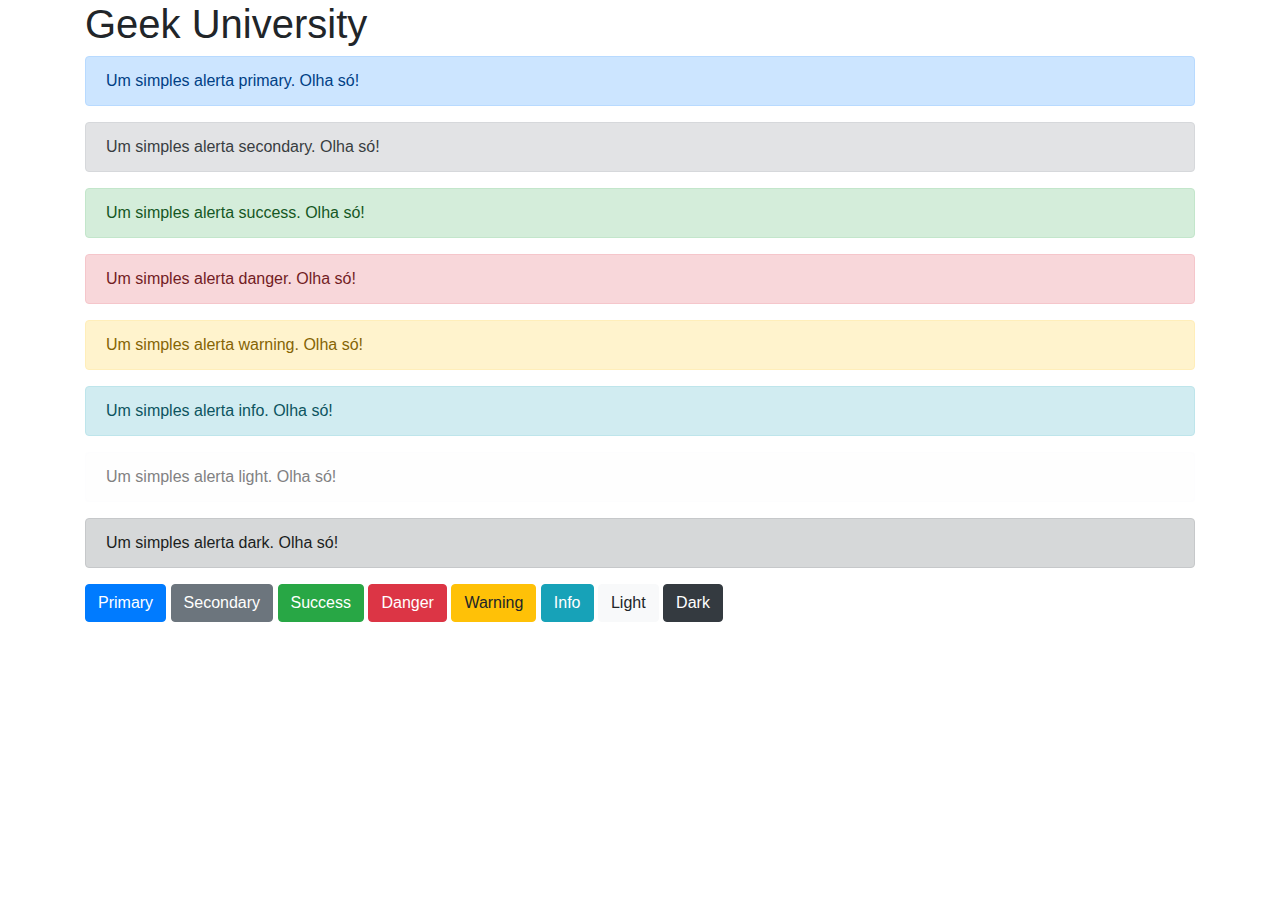
<file: Frameworks/index.html>
<!DOCTYPE html>
<html>
<head>
	<title>Geek University - Frameworks</title>
	<meta charset="utf-8">

	<link rel="stylesheet" href="https://stackpath.bootstrapcdn.com/bootstrap/4.1.3/css/bootstrap.min.css" >
</head>
<body>
	<div class="container">
		<h1> Geek University</h1>
	</div>

	<div class = 'container'>
		<div class="alert alert-primary" role="alert">
		  Um simples alerta primary. Olha só!
		</div>
		<div class="alert alert-secondary" role="alert">
		  Um simples alerta secondary. Olha só!
		</div>
		<div class="alert alert-success" role="alert">
		  Um simples alerta success. Olha só!
		</div>
		<div class="alert alert-danger" role="alert">
		  Um simples alerta danger. Olha só!
		</div>
		<div class="alert alert-warning" role="alert">
		  Um simples alerta warning. Olha só!
		</div>
		<div class="alert alert-info" role="alert">
		  Um simples alerta info. Olha só!
		</div>
		<div class="alert alert-light" role="alert">
		  Um simples alerta light. Olha só!
		</div>
		<div class="alert alert-dark" role="alert">
		  Um simples alerta dark. Olha só!
		</div>
	</div>

	<div class ="container">
			<button type="button" class="btn btn-primary">Primary</button>
			<button type="button" class="btn btn-secondary">Secondary</button>
			<button type="button" class="btn btn-success">Success</button>
			<button type="button" class="btn btn-danger">Danger</button>
			<button type="button" class="btn btn-warning">Warning</button>
			<button type="button" class="btn btn-info">Info</button>
			<button type="button" class="btn btn-light">Light</button>
			<button type="button" class="btn btn-dark">Dark</button>
	</div>

<script src="https://code.jquery.com/jquery-3.3.1.slim.min.js"></script>
<script src="https://cdnjs.cloudflare.com/ajax/libs/popper.js/1.14.3/umd/popper.min.js"></script>
<script src="https://stackpath.bootstrapcdn.com/bootstrap/4.1.3/js/bootstrap.min.js"></script>


</body>
</html>
</file>
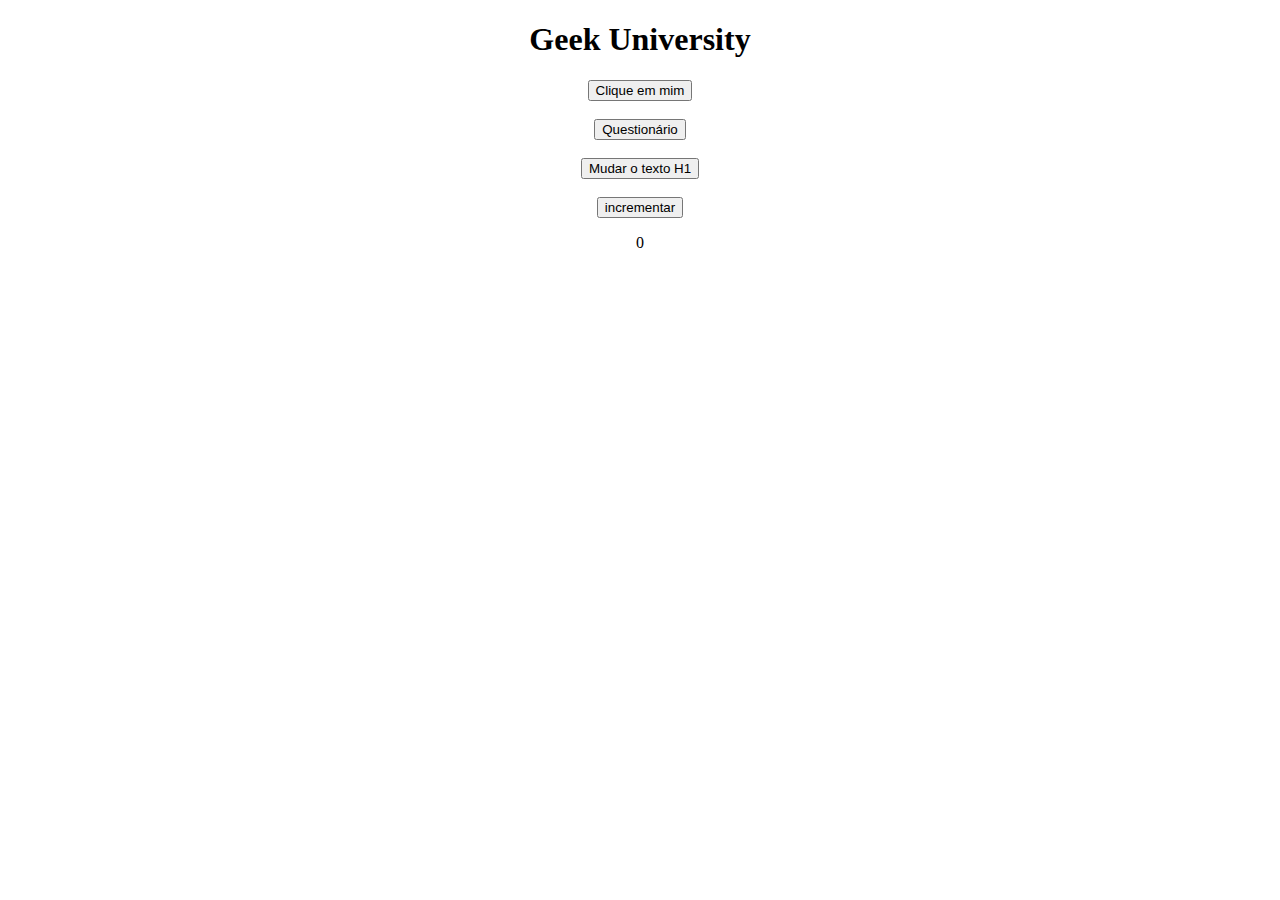
<file: JS/index.html>
<!DOCTYPE html>
<html>
<head>
	<title>Geek University - JavaScript</title>
	<meta charset="utf-8">
</head>
<body>
	<center>
		<h1> Geek University</h1>
		<button onclick="gritar();">Clique em mim</button>

	<br></br>
	<button onclick ="perguntar();">Questionário </button>

	<br></br>
	<button onclick = "mudar_texto();">Mudar o texto H1</button>

	<br></br>
	<button onclick = "incrementar();">incrementar</button>
	<p id ="p1">0</p>

	</center>

	<script type="text/javascript" src= "script.js"></script>
</body>
</html>
</file>
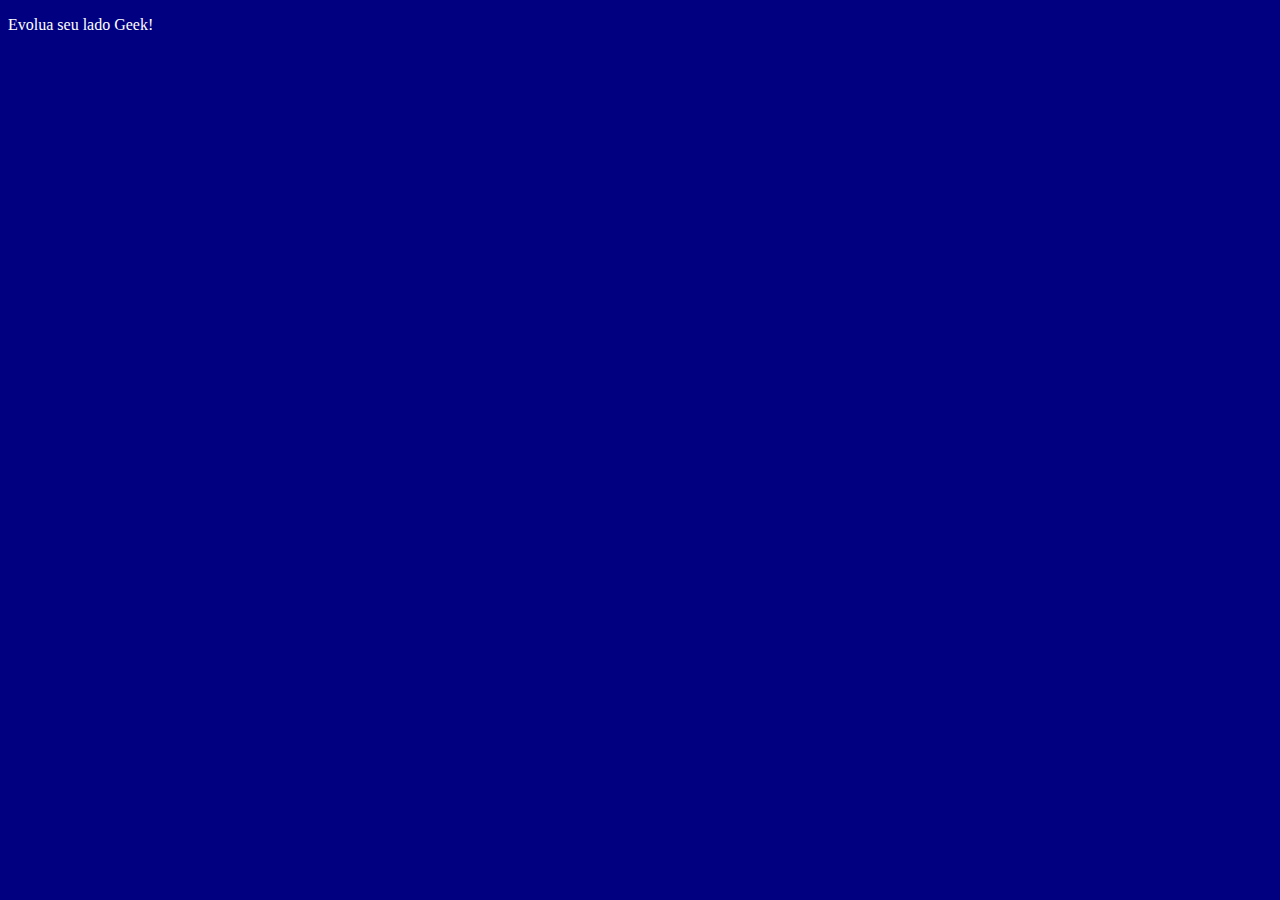
<file: CSS/Pagina 1 .html>
<!DOCTYPE html>
<html>
<head>
	<title>Geek University - CSS</title>
	<meta charset = 'utf-8'>
	<style type="text/css">
		body {
			background: navy;
			color: #ffffff;
		}

	</style>
</head>
<body>
	<p>Evolua seu lado Geek!</p>
</body>
</html>
</file>
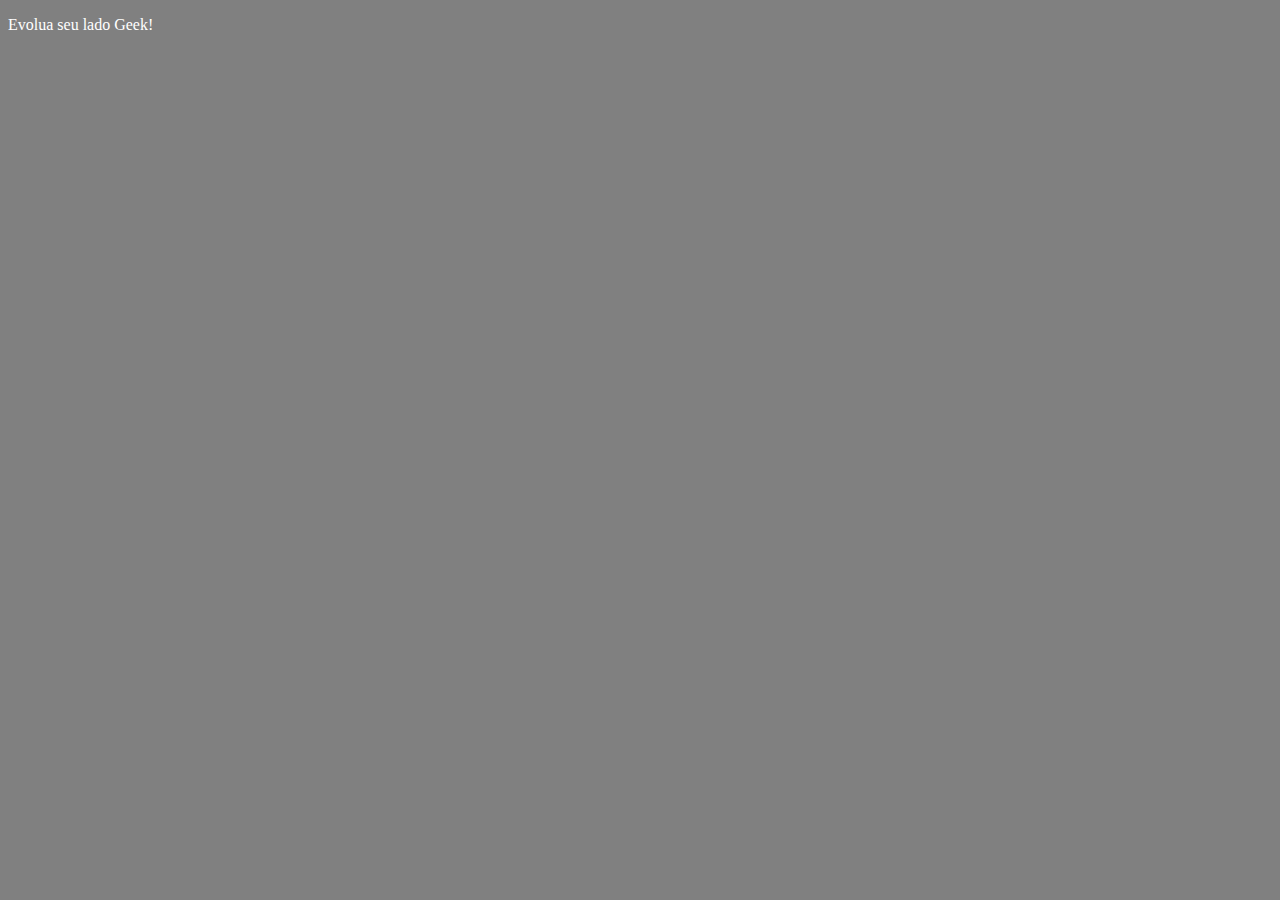
<file: CSS/Pagina2.html>
<!DOCTYPE html>
<html>
<head>
	<title>Geek University - CSS Externo</title>
	<meta charset = "utf-8">
	<link rel = "stylesheet" type="text/CSS" href="estilos.css">
</head>
<body>
	<p> Evolua seu lado Geek!</p>

</body>
</html>
</file>
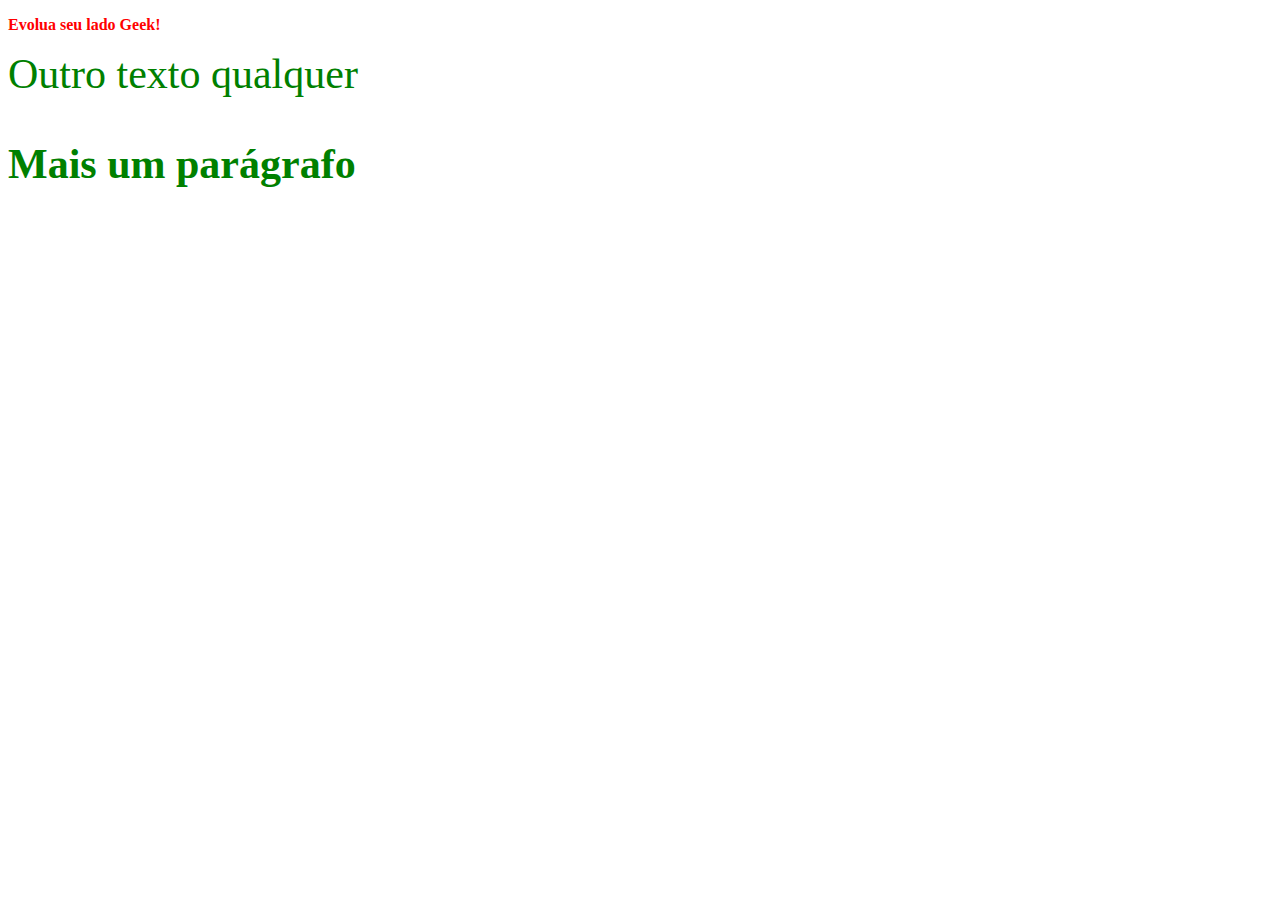
<file: CSS/Pagina3.html>
<!DOCTYPE html>
<html>
<head>
	<title>Geek University - Uso do CSS - Tag</title>
	<meta charset = "utf-8">
	<link rel="stylesheet" type="text/css" href="estilos2.css">
</head>
<body>
	<p> Evolua seu lado Geek!</p>

	<spam class="verde">Outro texto qualquer</spam>
	<p class="verde">Mais um parágrafo</p>

</body>
</html>
</file>
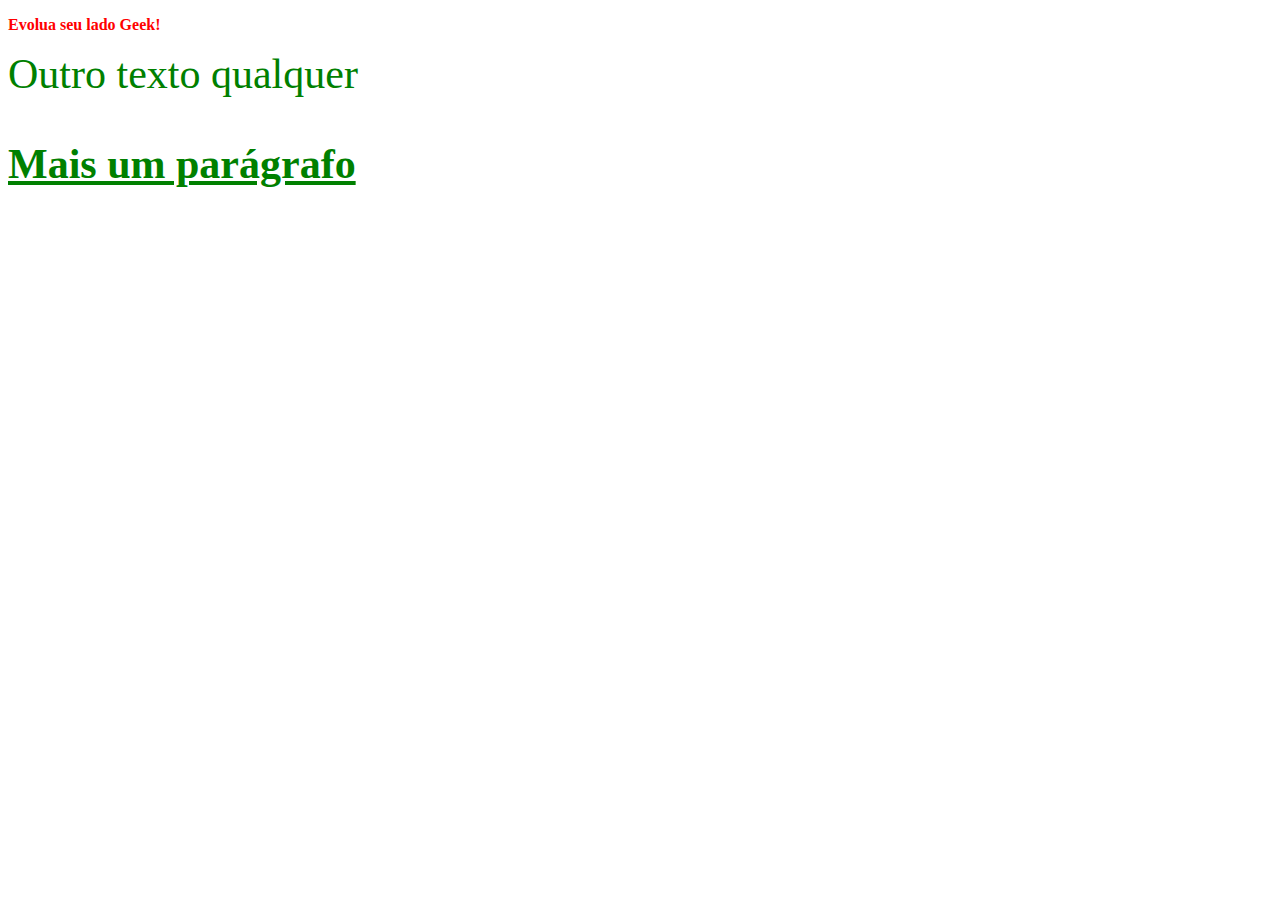
<file: CSS/Pagina4.html>
<!DOCTYPE html>
<html>
<head>
	<title>Geek University - Uso do CSS - ID</title>
	<meta charset = "utf-8">
	<link rel="stylesheet" type="text/css" href="estilos3.css">
</head>
<body>
	<p> Evolua seu lado Geek!</p>

	<spam class="verde">Outro texto qualquer</spam>
	<p id = "p2" class="verde">Mais um parágrafo</p>

</body>
</html>
</file>
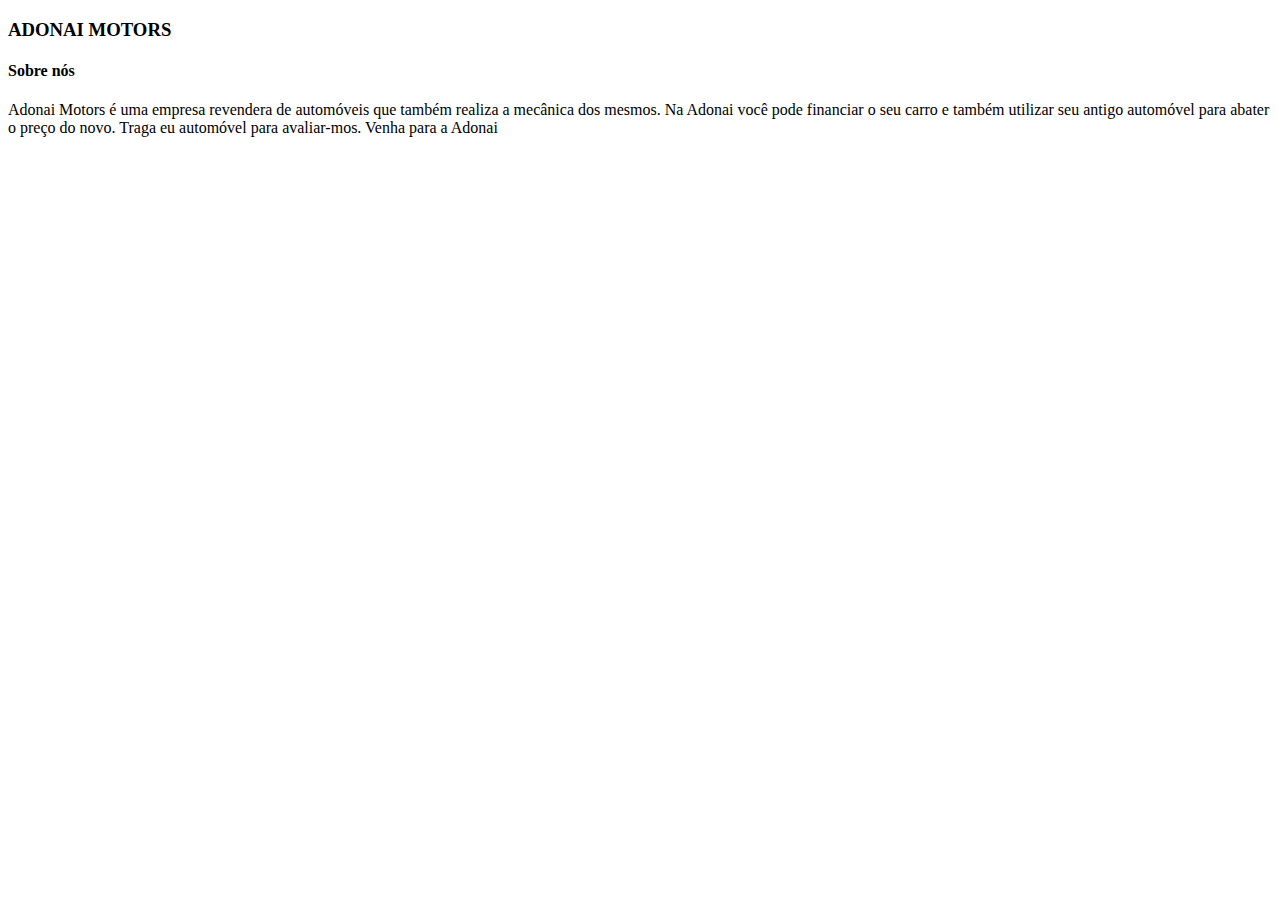
<file: HTML/Adonai.html>
<!DOCTYPE html>
<html>
<head>
	<title>Adonai Motors - HOME</title>
	<meta charset = "UTF-8"
</head>
<body>

</head>
<body>
	<h3> <strong> ADONAI MOTORS </strong></h3>
	<h4> Sobre nós</h4>
		<p>Adonai Motors é uma empresa revendera de automóveis que também realiza a mecânica dos mesmos. 
		Na Adonai você pode financiar o seu carro e também utilizar seu antigo automóvel para abater o preço do novo.
		Traga eu automóvel para avaliar-mos. 
		<stron> Venha para a Adonai</stron></p>

</body>
</html>
</file>
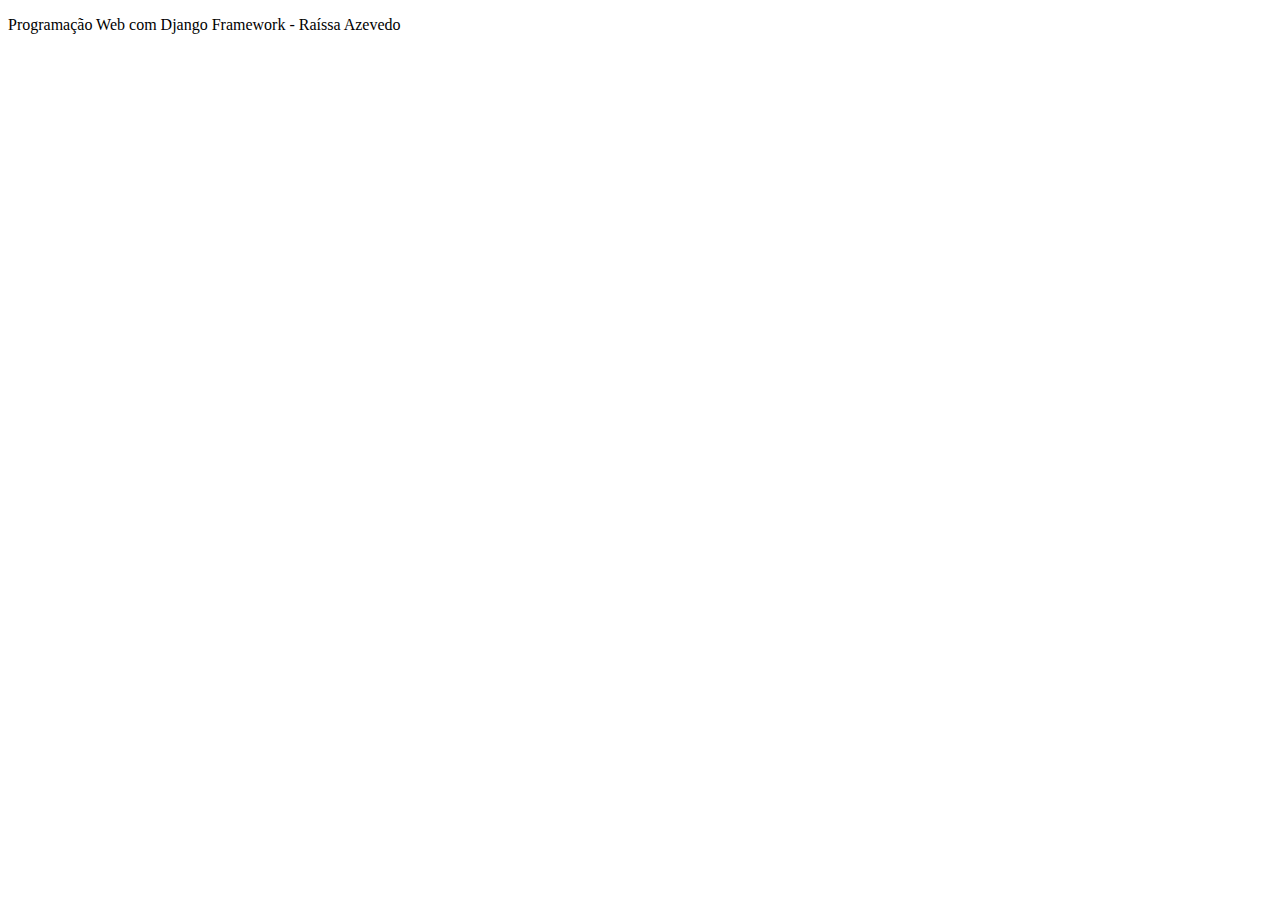
<file: HTML/Pagina 1.html>
<!DOCTYPE html>
<html>
<head>
	<meta charset = "UTF-8">
	<title> Geek University - HTML1 </title>
	<meta charset = "UTF-8"
</head>
<body>
	<p> Programação Web com Django Framework - Raíssa Azevedo</p>
</body>
</html>
</file>
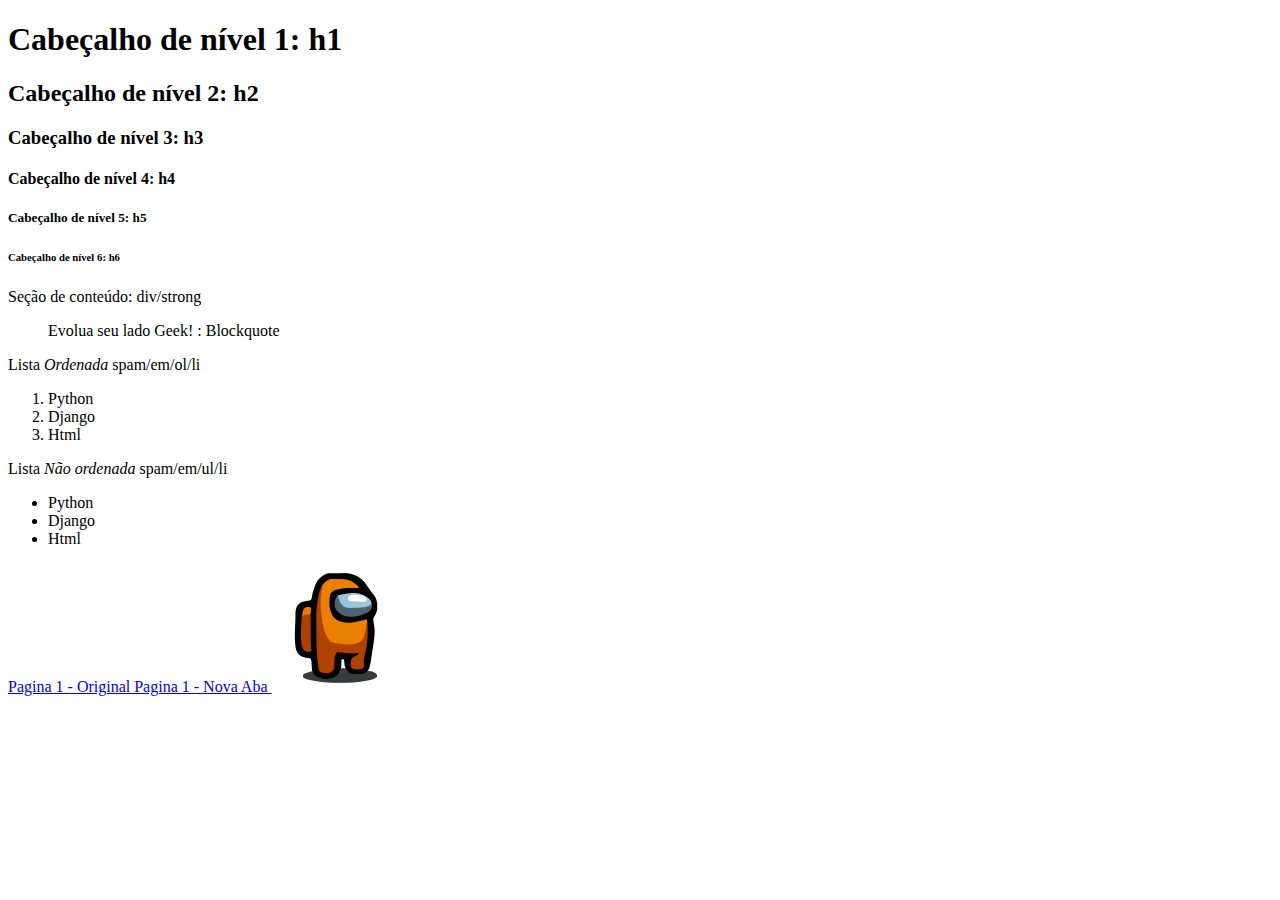
<file: HTML/Pagina 2.html>
<!DOCTYPE html>
<html>
<head>
	<title>Geek University - HTML 2</title>
	<meta charset = "utf-8">
</head>
<body>
	<h1> Cabeçalho de nível 1: h1 </h1>
	<h2> Cabeçalho de nível 2: h2 </h2>
	<h3> Cabeçalho de nível 3: h3 </h3>
	<h4> Cabeçalho de nível 4: h4 </h4>
	<h5> Cabeçalho de nível 5: h5 </h5>
	<h6> Cabeçalho de nível 6: h6 </h6>
	
	<div>
		Seção de <stron> conteúdo</stron>: div/strong
	</div>

	<blockquote>Evolua seu lado Geek! : Blockquote</blockquote>

	<spam> Lista <em> Ordenada</em> spam/em/ol/li</spam>
	<ol>
		<li>Python</li>
		<li> Django</li>
		<li>Html</li>
	</ol>


	<spam> Lista <em> Não ordenada</em> spam/em/ul/li</spam>

	<ul>
		<li>Python</li>
		<li> Django</li>
		<li>Html</li>
	</ul>
	<a href = "Pagina 1.html"/> Pagina 1 - Original


	<a href = "Pagina 1.html" target = " _blank"/> Pagina 1 - Nova Aba

	<img src = "among.png" alt = "Among">

</body>
</html>
</file>
<file: CSS/estilos.css>
body {
	background: gray;
	color: white;
}
</file>
<file: CSS/estilos2.css>
p {
	color: red;
	font-weight: bold;
}

.verde{
	color: green;
	font-size: 42px;
}
</file>
<file: CSS/estilos3.css>
p {
	color: red;
	font-weight: bold;
}

.verde{
	color: green;
	font-size: 42px;
}

#p2 {
	text-decoration: underline;
}
</file>
